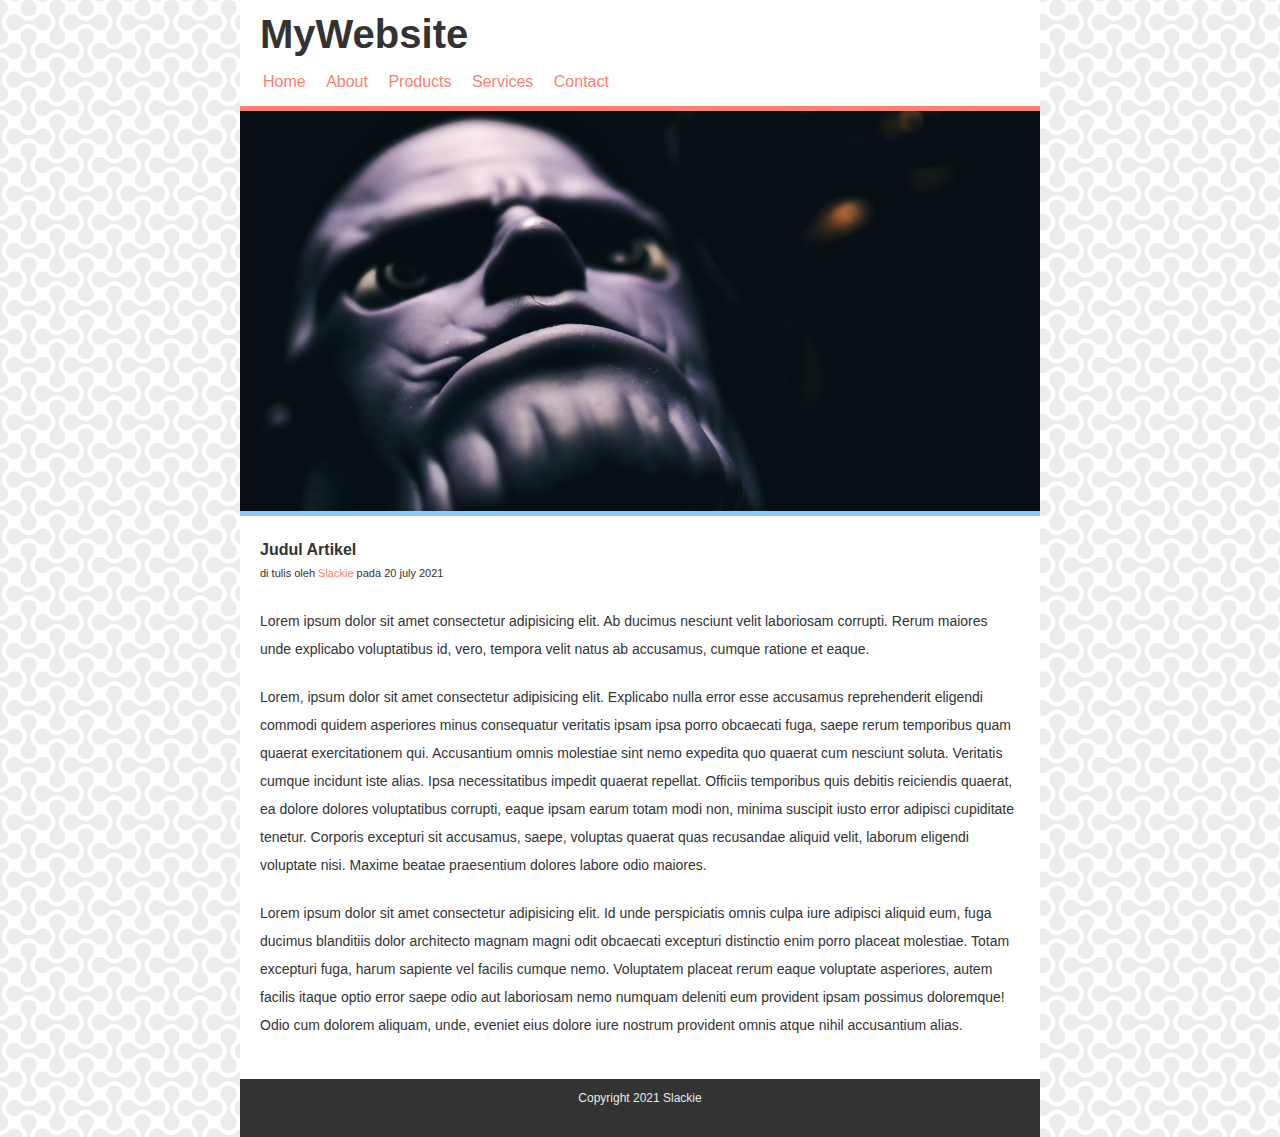
<file: csslayouting/index.html>
<!DOCTYPE html>
<html lang="en">
<head>
    <meta charset="UTF-8">
    <meta http-equiv="X-UA-Compatible" content="IE=edge">
    <meta name="viewport" content="width=device-width, initial-scale=1.0">
    <title>Latihan Box Model</title>
    <link rel="stylesheet" href="style.css">
</head>
<body>
    <div class="container">
        <div class="header">
            <h1 class="judul">MyWebsite</h1>
            <ul>
                <li><a href="#">Home</a></li>
                <li><a href="#">About</a></li>
                <li><a href="#">Products</a></li>
                <li><a href="#">Services</a></li>
                <li><a href="#">Contact</a></li>
            </ul>
        </div>
        <div class="hero"></div>
        <div class="content">
            <h2>Judul Artikel</h2>
            <p class="penulis">di tulis oleh <a href="#">Slackie</a> pada 20 july 2021</p>
            <p>Lorem ipsum dolor sit amet consectetur adipisicing elit. Ab ducimus nesciunt velit laboriosam corrupti. Rerum maiores unde explicabo voluptatibus id, vero, tempora velit natus ab accusamus, cumque ratione et eaque.</p>

            <p>Lorem, ipsum dolor sit amet consectetur adipisicing elit. Explicabo nulla error esse accusamus reprehenderit eligendi commodi quidem asperiores minus consequatur veritatis ipsam ipsa porro obcaecati fuga, saepe rerum temporibus quam quaerat exercitationem qui. Accusantium omnis molestiae sint nemo expedita quo quaerat cum nesciunt soluta. Veritatis cumque incidunt iste alias. Ipsa necessitatibus impedit quaerat repellat. Officiis temporibus quis debitis reiciendis quaerat, ea dolore dolores voluptatibus corrupti, eaque ipsam earum totam modi non, minima suscipit iusto error adipisci cupiditate tenetur. Corporis excepturi sit accusamus, saepe, voluptas quaerat quas recusandae aliquid velit, laborum eligendi voluptate nisi. Maxime beatae praesentium dolores labore odio maiores.</p>

            <p>Lorem ipsum dolor sit amet consectetur adipisicing elit. Id unde perspiciatis omnis culpa iure adipisci aliquid eum, fuga ducimus blanditiis dolor architecto magnam magni odit obcaecati excepturi distinctio enim porro placeat molestiae. Totam excepturi fuga, harum sapiente vel facilis cumque nemo. Voluptatem placeat rerum eaque voluptate asperiores, autem facilis itaque optio error saepe odio aut laboriosam nemo numquam deleniti eum provident ipsam possimus doloremque! Odio cum dolorem aliquam, unde, eveniet eius dolore iure nostrum provident omnis atque nihil accusantium alias.</p>
        </div>
        <div class="footer">
            <p class="copy">Copyright 2021 Slackie</p>
        </div>
    </div>
</body>
</html>
</file>
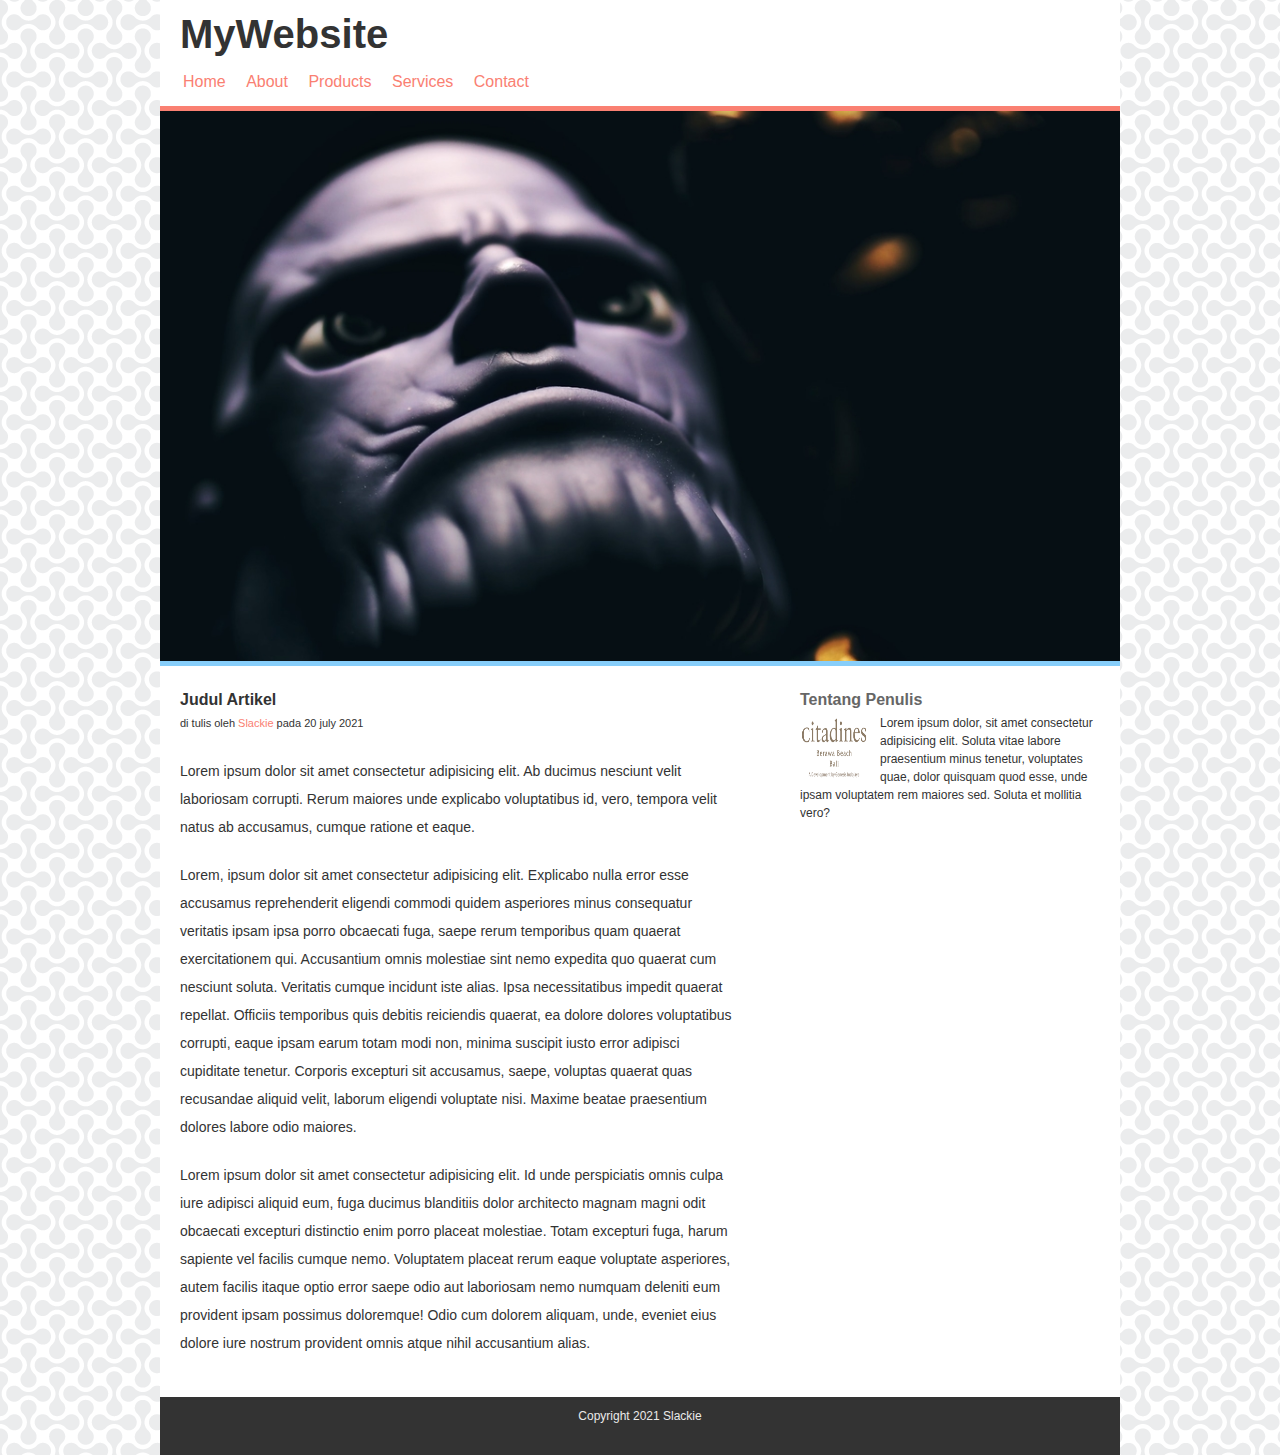
<file: csslayouting2/index.html>
<!DOCTYPE html>
<html lang="en">
    <head>
        <meta charset="UTF-8" />
        <meta http-equiv="X-UA-Compatible" content="IE=edge" />
        <meta name="viewport" content="width=device-width, initial-scale=1.0" />
        <title>Latihan Box Model</title>
        <link rel="stylesheet" href="style.css" />
    </head>
    <body>
        <div class="container">
            <div class="header">
                <h1 class="judul">MyWebsite</h1>
                <ul>
                    <li><a href="#">Home</a></li>
                    <li><a href="#">About</a></li>
                    <li><a href="#">Products</a></li>
                    <li><a href="#">Services</a></li>
                    <li><a href="#">Contact</a></li>
                </ul>
            </div>
            <div class="hero"></div>
            <div class="content cf">
                <div class="main">
                    <h2>Judul Artikel</h2>
                    <p class="penulis">di tulis oleh <a href="#">Slackie</a> pada 20 july 2021</p>
                    <p>
                        Lorem ipsum dolor sit amet consectetur adipisicing elit. Ab ducimus nesciunt velit laboriosam corrupti. Rerum maiores unde explicabo voluptatibus id, vero, tempora velit natus ab accusamus, cumque ratione et eaque.
                    </p>

                    <p>
                        Lorem, ipsum dolor sit amet consectetur adipisicing elit. Explicabo nulla error esse accusamus reprehenderit eligendi commodi quidem asperiores minus consequatur veritatis ipsam ipsa porro obcaecati fuga, saepe rerum
                        temporibus quam quaerat exercitationem qui. Accusantium omnis molestiae sint nemo expedita quo quaerat cum nesciunt soluta. Veritatis cumque incidunt iste alias. Ipsa necessitatibus impedit quaerat repellat. Officiis
                        temporibus quis debitis reiciendis quaerat, ea dolore dolores voluptatibus corrupti, eaque ipsam earum totam modi non, minima suscipit iusto error adipisci cupiditate tenetur. Corporis excepturi sit accusamus, saepe,
                        voluptas quaerat quas recusandae aliquid velit, laborum eligendi voluptate nisi. Maxime beatae praesentium dolores labore odio maiores.
                    </p>

                    <p>
                        Lorem ipsum dolor sit amet consectetur adipisicing elit. Id unde perspiciatis omnis culpa iure adipisci aliquid eum, fuga ducimus blanditiis dolor architecto magnam magni odit obcaecati excepturi distinctio enim
                        porro placeat molestiae. Totam excepturi fuga, harum sapiente vel facilis cumque nemo. Voluptatem placeat rerum eaque voluptate asperiores, autem facilis itaque optio error saepe odio aut laboriosam nemo numquam
                        deleniti eum provident ipsam possimus doloremque! Odio cum dolorem aliquam, unde, eveniet eius dolore iure nostrum provident omnis atque nihil accusantium alias.
                    </p>
                </div>
                <div class="sidebar">
                    <h3>Tentang Penulis</h3>
                    <img class="citadines" src="image/citadinesBBBLogo.PNG" alt="" />
                    <p>Lorem ipsum dolor, sit amet consectetur adipisicing elit. Soluta vitae labore praesentium minus tenetur, voluptates quae, dolor quisquam quod esse, unde ipsam voluptatem rem maiores sed. Soluta et mollitia vero?</p>
                </div>
            </div>
            <div class="footer">
                <p class="copy">Copyright 2021 Slackie</p>
            </div>
        </div>
    </body>
</html>
</file>
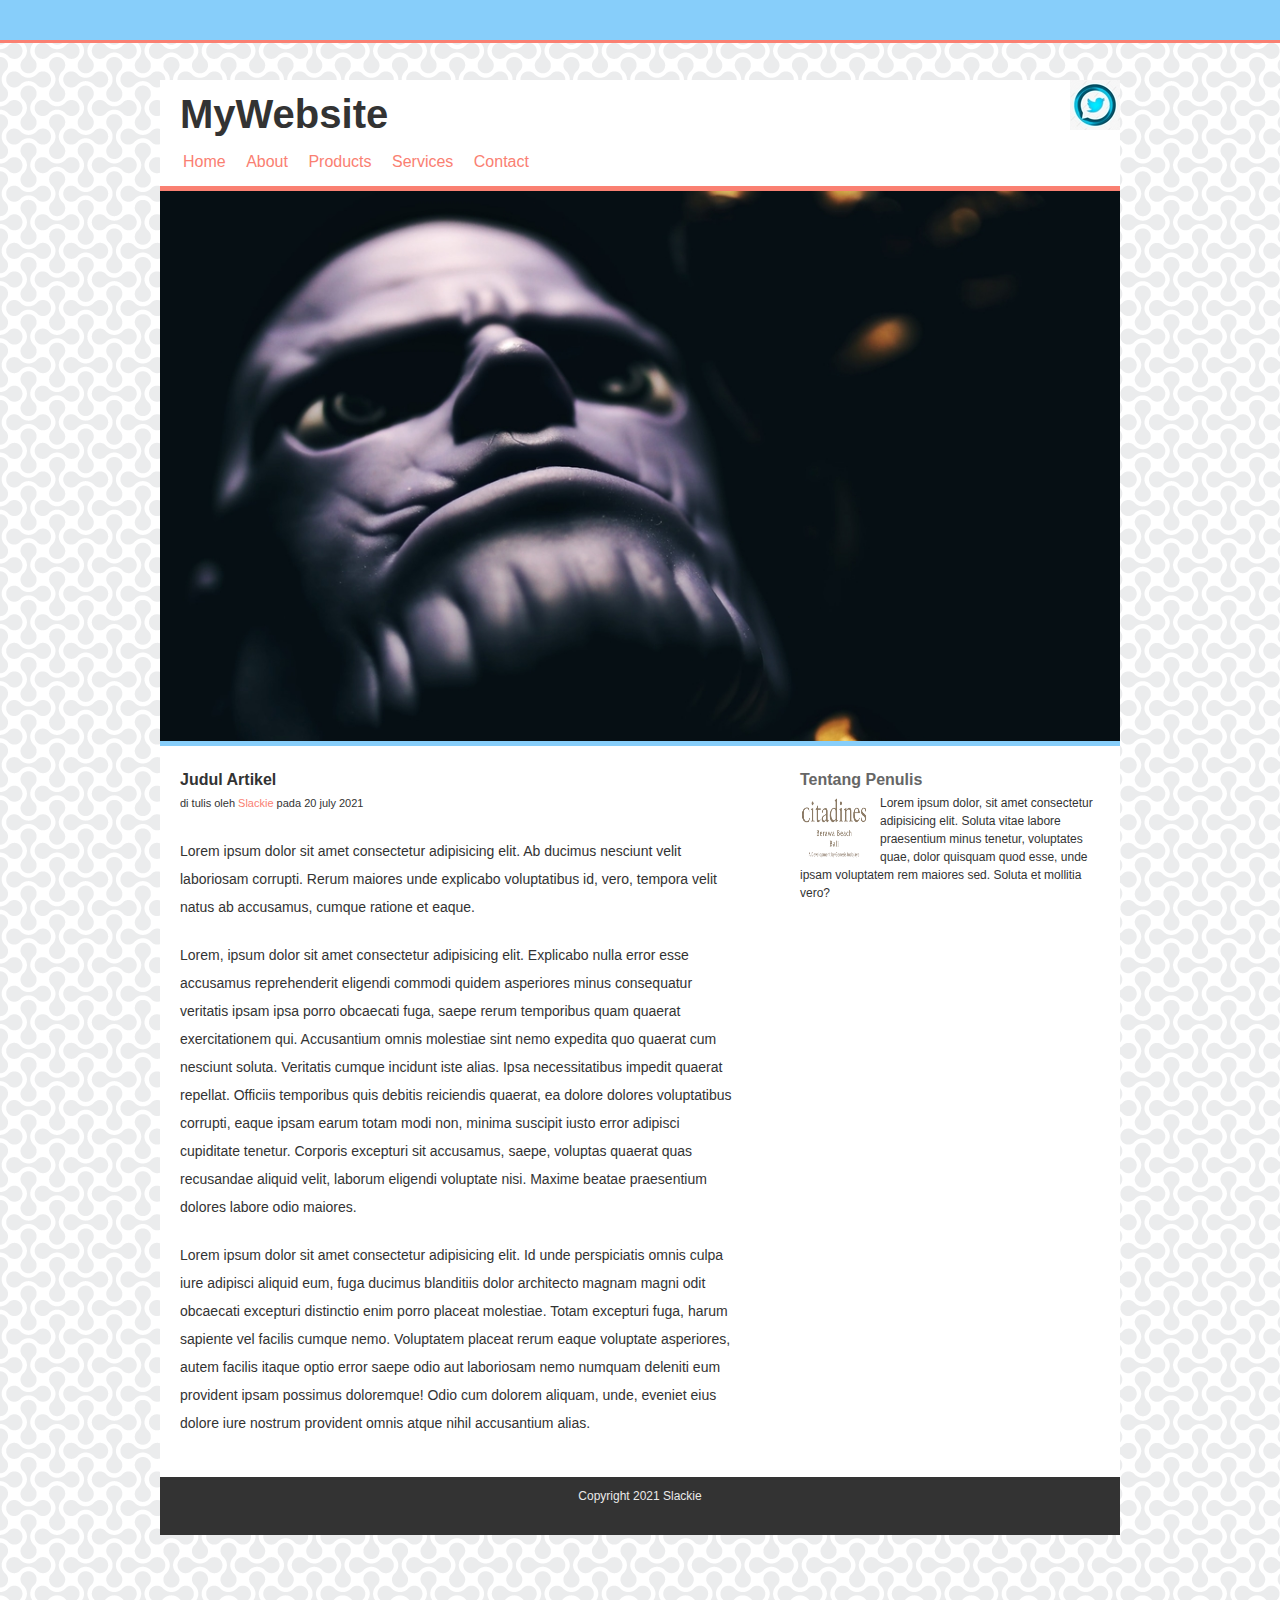
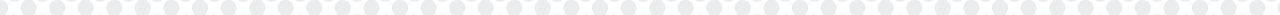
<file: csslayouting3/index.html>
<!DOCTYPE html>
<html lang="en">
    <head>
        <meta charset="UTF-8" />
        <meta http-equiv="X-UA-Compatible" content="IE=edge" />
        <meta name="viewport" content="width=device-width, initial-scale=1.0" />
        <title>Latihan Box Model</title>
        <link rel="stylesheet" href="style.css" />
    </head>
    <body>
        <div class="top-bar"></div>
        <div class="container">
            <a href="http://twitter.com/" class="twitter" target="_blank">@slackie</a>
            <div class="header">
                <h1 class="judul">MyWebsite</h1>
                <ul>
                    <li><a href="#">Home</a></li>
                    <li><a href="#">About</a></li>
                    <li><a href="#">Products</a></li>
                    <li><a href="#">Services</a></li>
                    <li><a href="#">Contact</a></li>
                </ul>
            </div>
            <div class="hero"></div>
            <div class="content cf">
                <div class="main">
                    <h2>Judul Artikel</h2>
                    <p class="penulis">di tulis oleh <a href="#">Slackie</a> pada 20 july 2021</p>
                    <p>
                        Lorem ipsum dolor sit amet consectetur adipisicing elit. Ab ducimus nesciunt velit laboriosam corrupti. Rerum maiores unde explicabo voluptatibus id, vero, tempora velit natus ab accusamus, cumque ratione et eaque.
                    </p>

                    <p>
                        Lorem, ipsum dolor sit amet consectetur adipisicing elit. Explicabo nulla error esse accusamus reprehenderit eligendi commodi quidem asperiores minus consequatur veritatis ipsam ipsa porro obcaecati fuga, saepe rerum
                        temporibus quam quaerat exercitationem qui. Accusantium omnis molestiae sint nemo expedita quo quaerat cum nesciunt soluta. Veritatis cumque incidunt iste alias. Ipsa necessitatibus impedit quaerat repellat. Officiis
                        temporibus quis debitis reiciendis quaerat, ea dolore dolores voluptatibus corrupti, eaque ipsam earum totam modi non, minima suscipit iusto error adipisci cupiditate tenetur. Corporis excepturi sit accusamus, saepe,
                        voluptas quaerat quas recusandae aliquid velit, laborum eligendi voluptate nisi. Maxime beatae praesentium dolores labore odio maiores.
                    </p>

                    <p>
                        Lorem ipsum dolor sit amet consectetur adipisicing elit. Id unde perspiciatis omnis culpa iure adipisci aliquid eum, fuga ducimus blanditiis dolor architecto magnam magni odit obcaecati excepturi distinctio enim
                        porro placeat molestiae. Totam excepturi fuga, harum sapiente vel facilis cumque nemo. Voluptatem placeat rerum eaque voluptate asperiores, autem facilis itaque optio error saepe odio aut laboriosam nemo numquam
                        deleniti eum provident ipsam possimus doloremque! Odio cum dolorem aliquam, unde, eveniet eius dolore iure nostrum provident omnis atque nihil accusantium alias.
                    </p>
                </div>
                <div class="sidebar">
                    <h3>Tentang Penulis</h3>
                    <img class="citadines" src="image/citadinesBBBLogo.PNG" alt="" />
                    <p>Lorem ipsum dolor, sit amet consectetur adipisicing elit. Soluta vitae labore praesentium minus tenetur, voluptates quae, dolor quisquam quod esse, unde ipsam voluptatem rem maiores sed. Soluta et mollitia vero?</p>
                </div>
            </div>
            <div class="footer">
                <p class="copy">Copyright 2021 Slackie</p>
            </div>
        </div>
    </body>
</html>
</file>
<file: csslayouting/style.css>
/* http://meyerweb.com/eric/tools/css/reset/v2.0 
| 20110126
License: none (public domain)
*/

html, body, div, span, applet, object, iframe,
h1, h2, h3, h4, h5, h6, p, blockquote, pre,
a, abbr, acronym, address, big, cite, code,
del, dfn, em, img, ins, kbd, q, s, samp,
small, strike, strong, sub, sup, tt, var,
b, u, i, center,
dl, dt, dd, ol, ul, li,
fieldset, form, label, legend,
table, caption, tbody, tfoot, thead, tr, th, td,
article, aside, canvas, details, embed, 
figure, figcaption, footer, header, hgroup, 
menu, nav, output, ruby, section, summary,
time, mark, audio, video {
	margin: 0;
	padding: 0;
	border: 0;
	font-size: 100%;
	font: inherit;
	vertical-align: baseline;
}
/* HTML5 display-role reset for older browsers */
article, aside, details, figcaption, figure, 
footer, header, hgroup, menu, nav, section {
	display: block;
}
body {
	line-height: 1;
}
ol, ul {
	list-style: none;
}
blockquote, q {
	quotes: none;
}
blockquote:before, blockquote:after,
q:before, q:after {
	content: '';
	content: none;
}
table {
	border-collapse: collapse;
	border-spacing: 0;
}


/*Style */
body{
    font: 16px/28px arial, sans-serif;
    background-color: #eaeaea;
    color: #333;
    background-image: url(image/double-bubble.png);
}

.container{
    width: 800px;
    margin: auto;
    background-color: white;

}

.header{
    padding :20px;
    padding-bottom: 10px;
}


.header .judul{
    font-size: 40px;
    font-weight: bold;
}

.header ul li{
    display: inline-block;
    margin-top: 20px;
    margin-right: 10px;
}

.header a{
    text-decoration: none;
    color: salmon;
    padding: 3px;
}

.header a:hover{
    background-color: lightskyblue;
    color: white;
}

.hero {
    height: 400px;
    background-image: url(image/thanos2.jpg);
    background-size: cover;
    background-position: 0 -100px;
    border-top: 5px solid salmon;
    border-bottom: 5px solid lightskyblue;
}

.content{
    padding: 20px;
}

.content h2{
    font-size: 28;
    font-weight: bold;

}

.content .penulis {
    font-size: 11px; 
    margin-top: -5px;
}

.content .penulis a{
    color: salmon;
    text-decoration: none;
}


.container p{
    margin-bottom: 20px;
    font-size: 14px;
}



.footer{
    background-color: #333;
    padding: 5px;
}

.footer .copy {
    color: #eaeaea;
    text-align: center;
    font-size: 12px;

}
</file>
<file: csslayouting2/style.css>
/* http://meyerweb.com/eric/tools/css/reset/v2.0 
| 20110126
License: none (public domain)
*/

html,
body,
div,
span,
applet,
object,
iframe,
h1,
h2,
h3,
h4,
h5,
h6,
p,
blockquote,
pre,
a,
abbr,
acronym,
address,
big,
cite,
code,
del,
dfn,
em,
img,
ins,
kbd,
q,
s,
samp,
small,
strike,
strong,
sub,
sup,
tt,
var,
b,
u,
i,
center,
dl,
dt,
dd,
ol,
ul,
li,
fieldset,
form,
label,
legend,
table,
caption,
tbody,
tfoot,
thead,
tr,
th,
td,
article,
aside,
canvas,
details,
embed,
figure,
figcaption,
footer,
header,
hgroup,
menu,
nav,
output,
ruby,
section,
summary,
time,
mark,
audio,
video {
    margin: 0;
    padding: 0;
    border: 0;
    font-size: 100%;
    font: inherit;
    vertical-align: baseline;
}
/* HTML5 display-role reset for older browsers */
article,
aside,
details,
figcaption,
figure,
footer,
header,
hgroup,
menu,
nav,
section {
    display: block;
}
body {
    line-height: 1;
}
ol,
ul {
    list-style: none;
}
blockquote,
q {
    quotes: none;
}
blockquote:before,
blockquote:after,
q:before,
q:after {
    main: "";
    main: none;
}
table {
    border-collapse: collapse;
    border-spacing: 0;
}

/*Style */
body {
    font: 16px/28px arial, sans-serif;
    background-color: #eaeaea;
    color: #333;
    background-image: url(image/double-bubble.png);
}

.container {
    width: 960px;
    margin: auto;
    background-color: white;
}

.header {
    padding: 20px;
    padding-bottom: 10px;
}

.header .judul {
    font-size: 40px;
    font-weight: bold;
}

.header ul li {
    display: inline-block;
    margin-top: 20px;
    margin-right: 10px;
}

.header a {
    text-decoration: none;
    color: salmon;
    padding: 3px;
}

.header a:hover {
    background-color: lightskyblue;
    color: white;
}

.hero {
    height: 550px;
    background-image: url(image/thanos2.jpg);
    background-size: cover;
    background-position: 0 -100px;
    border-top: 5px solid salmon;
    border-bottom: 5px solid lightskyblue;
}

.main {
    padding: 20px;
    width: 600px;
    box-sizing: border-box;
    float: left;
}

.main h2 {
    font-size: 28;
    font-weight: bold;
}

.main .penulis {
    font-size: 11px;
    margin-top: -5px;
}

.main .penulis a {
    color: salmon;
    text-decoration: none;
}

.container p {
    margin-bottom: 20px;
    font-size: 14px;
}

/* sidebar */

.sidebar {
    width: 300px;
    float: right;
    padding: 20px;
}

.sidebar h3 {
    font-weight: bold;
    color: #666;
}

.sidebar p {
    font: 12px/18px arial;
}

.citadines {
    width: 70px;
    height: 70px;
    float: left;
    padding-right: 10px;
}

.footer {
    background-color: #333;
    padding: 5px;
}

.footer .copy {
    color: #eaeaea;
    text-align: center;
    font-size: 12px;
}
/* clear fix */
.cf:before,
.cf:after {
    content: " "; /* 1 */
    display: table; /* 2 */
}

.cf:after {
    clear: both;
}

/**
 * For IE 6/7 only
 * Include this rule to trigger hasLayout and contain floats.
 */
.cf {
    *zoom: 1;
}
</file>
<file: csslayouting3/style.css>
/* http://meyerweb.com/eric/tools/css/reset/v2.0 
| 20110126
License: none (public domain)
*/

html,
body,
div,
span,
applet,
object,
iframe,
h1,
h2,
h3,
h4,
h5,
h6,
p,
blockquote,
pre,
a,
abbr,
acronym,
address,
big,
cite,
code,
del,
dfn,
em,
img,
ins,
kbd,
q,
s,
samp,
small,
strike,
strong,
sub,
sup,
tt,
var,
b,
u,
i,
center,
dl,
dt,
dd,
ol,
ul,
li,
fieldset,
form,
label,
legend,
table,
caption,
tbody,
tfoot,
thead,
tr,
th,
td,
article,
aside,
canvas,
details,
embed,
figure,
figcaption,
footer,
header,
hgroup,
menu,
nav,
output,
ruby,
section,
summary,
time,
mark,
audio,
video {
    margin: 0;
    padding: 0;
    border: 0;
    font-size: 100%;
    font: inherit;
    vertical-align: baseline;
}
/* HTML5 display-role reset for older browsers */
article,
aside,
details,
figcaption,
figure,
footer,
header,
hgroup,
menu,
nav,
section {
    display: block;
}
body {
    line-height: 1;
}
ol,
ul {
    list-style: none;
}
blockquote,
q {
    quotes: none;
}
blockquote:before,
blockquote:after,
q:before,
q:after {
    main: "";
    main: none;
}
table {
    border-collapse: collapse;
    border-spacing: 0;
}

/*Style */
body {
    font: 16px/28px arial, sans-serif;
    background-color: #eaeaea;
    color: #333;
    background-image: url(image/double-bubble.png);
}

.top-bar {
    position: fixed;
    top: 0;
    left: 0;
    right: 0;
    height: 40px;
    background-color: lightskyblue;
    border-bottom: 3px solid salmon;
    z-index: 9999;
}
.container {
    width: 960px;
    margin: 80px auto;
    background-color: white;
    position: relative;
}

.twitter {
    width: 50px;
    height: 50px;
    background-image: url(image/twitter2.png);
    background-repeat: no-repeat;
    display: inline-block;
    text-indent: -9999px;
    position: absolute;
    top: 0px;
    right: 0px;
}

.header {
    padding: 20px;
    padding-bottom: 10px;
}

.header .judul {
    font-size: 40px;
    font-weight: bold;
}

.header ul li {
    display: inline-block;
    margin-top: 20px;
    margin-right: 10px;
}

.header a {
    text-decoration: none;
    color: salmon;
    padding: 3px;
}

.header a:hover {
    background-color: lightskyblue;
    color: white;
}

.hero {
    height: 550px;
    background-image: url(image/thanos2.jpg);
    background-size: cover;
    background-position: 0 -100px;
    border-top: 5px solid salmon;
    border-bottom: 5px solid lightskyblue;
}

.main {
    padding: 20px;
    width: 600px;
    box-sizing: border-box;
    float: left;
}

.main h2 {
    font-size: 28;
    font-weight: bold;
}

.main .penulis {
    font-size: 11px;
    margin-top: -5px;
}

.main .penulis a {
    color: salmon;
    text-decoration: none;
}

.container p {
    margin-bottom: 20px;
    font-size: 14px;
}

/* sidebar */

.sidebar {
    width: 300px;
    float: right;
    padding: 20px;
}

.sidebar h3 {
    font-weight: bold;
    color: #666;
}

.sidebar p {
    font: 12px/18px arial;
}

.citadines {
    width: 70px;
    height: 70px;
    float: left;
    padding-right: 10px;
}

.footer {
    background-color: #333;
    padding: 5px;
}

.footer .copy {
    color: #eaeaea;
    text-align: center;
    font-size: 12px;
}
/* clear fix */
.cf:before,
.cf:after {
    content: " "; /* 1 */
    display: table; /* 2 */
}

.cf:after {
    clear: both;
}

/**
 * For IE 6/7 only
 * Include this rule to trigger hasLayout and contain floats.
 */
.cf {
    *zoom: 1;
}
</file>
